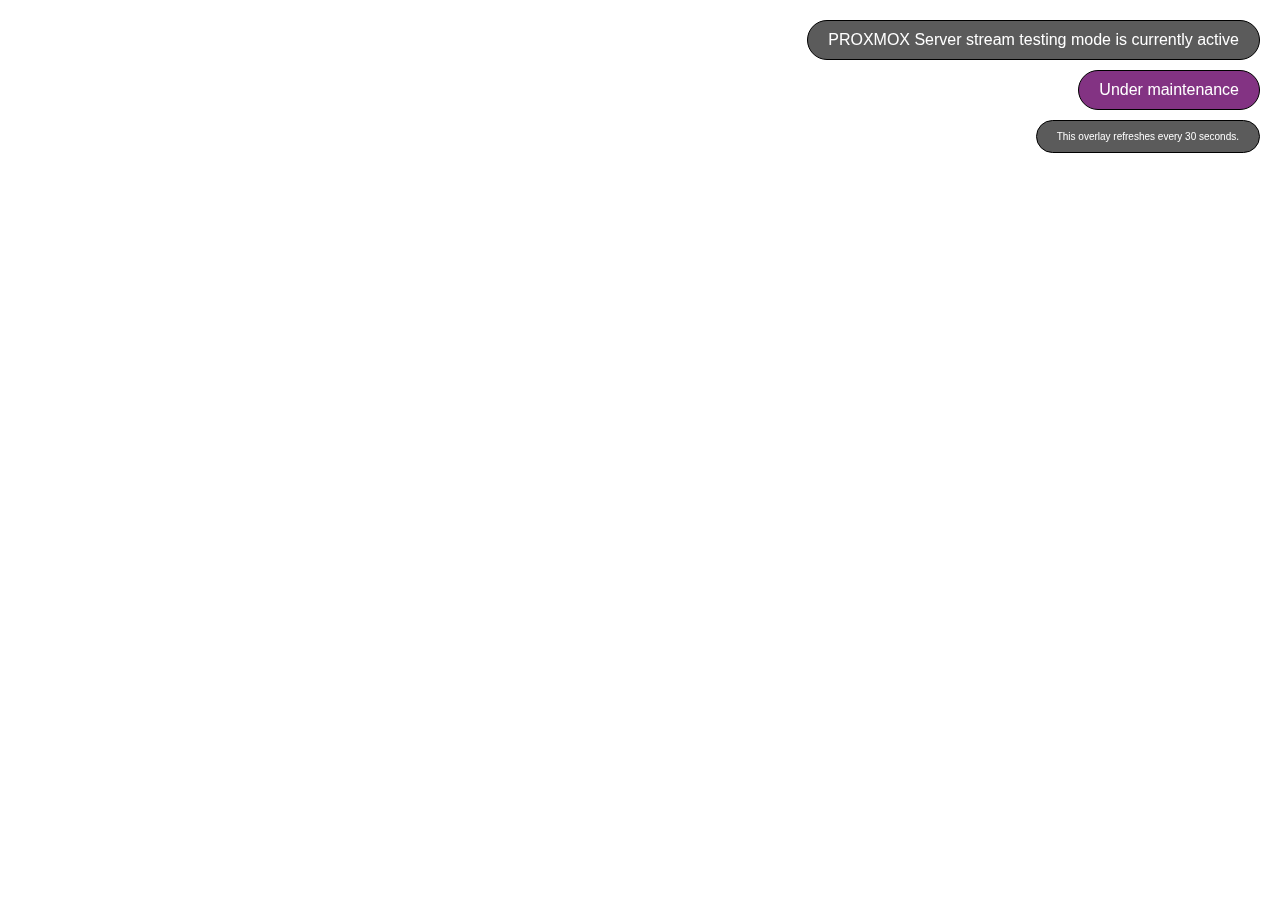
<file: 5xdftvstatusoverlay.html>
<!DOCTYPE html>
<meta http-equiv="Page-Enter" content="revealTrans(Duration=2.0,Transition=12)">
<html>
  <head>
    <style>
        @import url("https://github.com/hprobotic/Google-Sans-Font/raw/master/GoogleSans-Regular.ttf");
        * {
          font-family: 'Google Sans', sans-serif;
          transition:1s;
        }
        .overlay {
            transition:1s;
            position: fixed;
            top: 70px;
            right: 20px;
            background-color: rgba(100,0,100,0.8);
            color: #fff;
            padding-top: 10px;
            padding-bottom: 10px;
            padding-left: 20px;
            padding-right: 20px;
            border-radius: 500px;
            display: block; /* Initially hidden */
            border: 1px solid rgba(0,0,0,1);
        }
      .underlay {
            transition:1s;
            position: fixed;
            top: 20px;
            right: 20px;
            background-color: rgba(50,50,50,0.8);
            color: #fff;
            padding-top: 10px;
            padding-bottom: 10px;
            padding-left: 20px;
            padding-right: 20px;
            border-radius: 500px;
            display: block; /* Initially hidden */
            border: 1px solid rgba(0,0,0,1);
        }
        .littlenote {
          transition:1s;
          position: fixed;
          top: 120px;
          right: 20px;
          background-color: rgba(50,50,50,0.8);
          color: #fff;
          font-size:10px;
          padding-top: 10px;
          padding-bottom: 10px;
          padding-left: 20px;
          padding-right: 20px;
          border-radius: 500px;
          display: block; /* Initially hidden */
          border: 1px solid rgba(0,0,0,1);
        }
    </style>
  </head>
  <body>
    <script src="https://5xdftv.statuspage.io/embed/script.js"></script>
    <div class="overlay" id="notificationOverlay">
        Under maintenance
    </div>
    <div class="underlay" id="h">
        PROXMOX Server stream testing mode is currently active
    </div>
    <div class="littlenote" id="o">
      This overlay refreshes every 30 seconds.
    </div>
    <script>
      setTimeout(()=>{
        document.getElementById("h").style.display = "block";
      },300)
      setTimeout(()=>{
        document.getElementById("o").style.display = "block";
      },600)
      setTimeout(()=> {
        window.location.reload();
      },30000)
    </script>
  </body>
</html>
</file>
